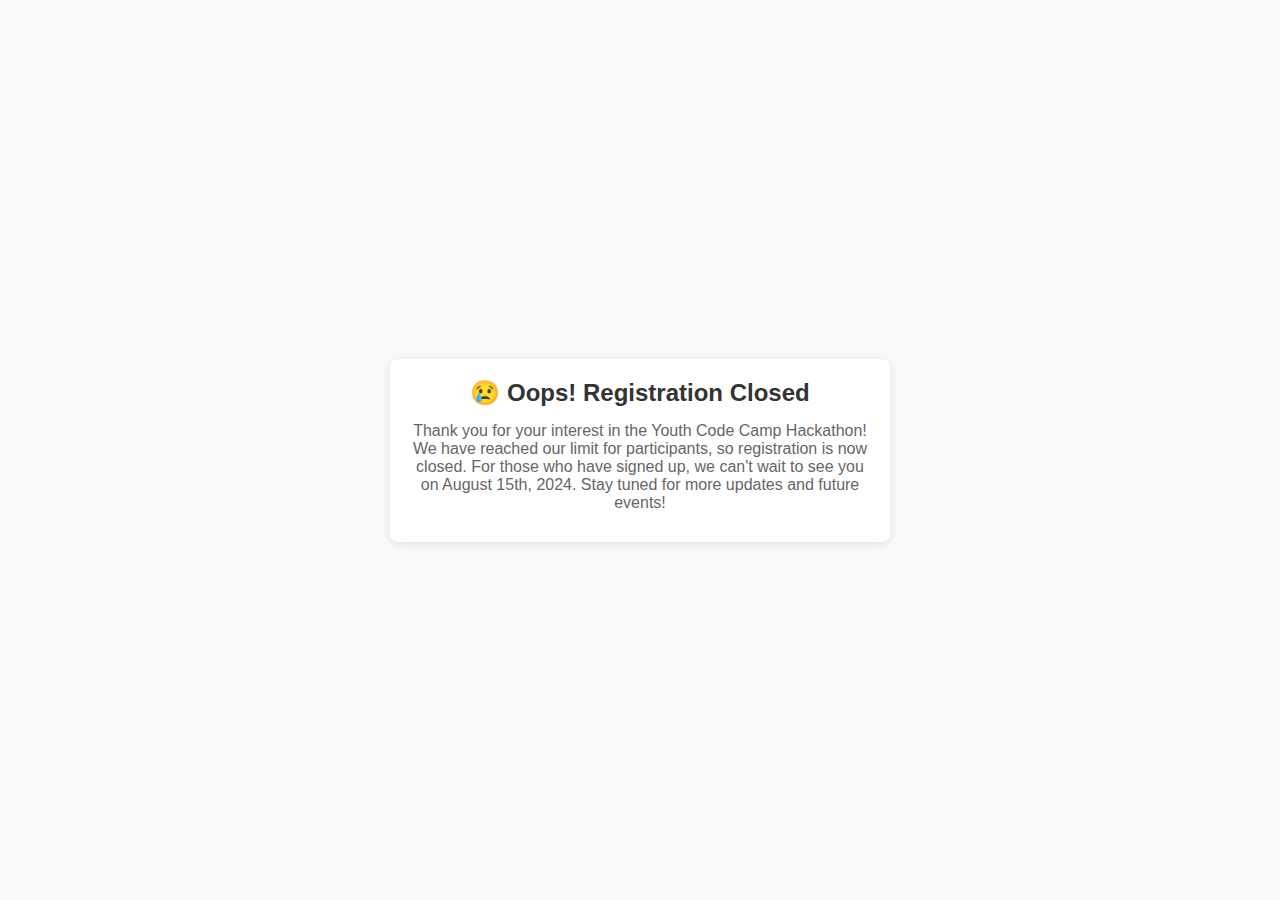
<file: register.html>
<!DOCTYPE html>
<html lang="en">
<head>
    <meta charset="UTF-8">
    <meta name="viewport" content="width=device-width, initial-scale=1.0">
    <meta name="description" content="Register for the Youth Code Camp Hackathon today! Join us for a day of learning, coding, and innovation. Reserve your spot now!">
    <link rel="canonical" href="https://www.youthcodecamp.net/register.html">
    <title>Register</title>
    <link rel="shortcut icon" href="assets/Pictures/Logo.png" type="image/x-icon">
    <link rel="stylesheet" href="styles/oops.css">
</head>
<body>
    <div class="container">
        <h2>😢 Oops! Registration Closed</h2>
        <p>Thank you for your interest in the Youth Code Camp Hackathon! We have reached our limit for participants, so registration is now closed.
        For those who have signed up, we can't wait to see you on August 15th, 2024.
        Stay tuned for more updates and future events!</p>
    </div>
</body>
</file>
<file: styles/oops.css>
* {
    margin: 0;
    padding: 0;
    box-sizing: border-box;
}

body {
    font-family: Arial, sans-serif;
    background-color: #f9f9f9;
    display: flex;
    justify-content: center;
    align-items: center;
    height: 100vh;
    margin: 0;
}

.container {
    background-color: white;
    padding: 20px;
    border-radius: 8px;
    box-shadow: 0 2px 10px rgba(0, 0, 0, 0.1);
    max-width: 500px;
    width: 90%;
    text-align: center;
}

h2 {
    color: #333;
    margin-bottom: 15px;
}

p {
    color: #666;
    margin-bottom: 10px;
}

@media (max-width: 600px) {
    .container {
        padding: 15px;
    }

    h2 {
        font-size: 1.5em;
    }

    p {
        font-size: 1em;
    }
}
</file>
